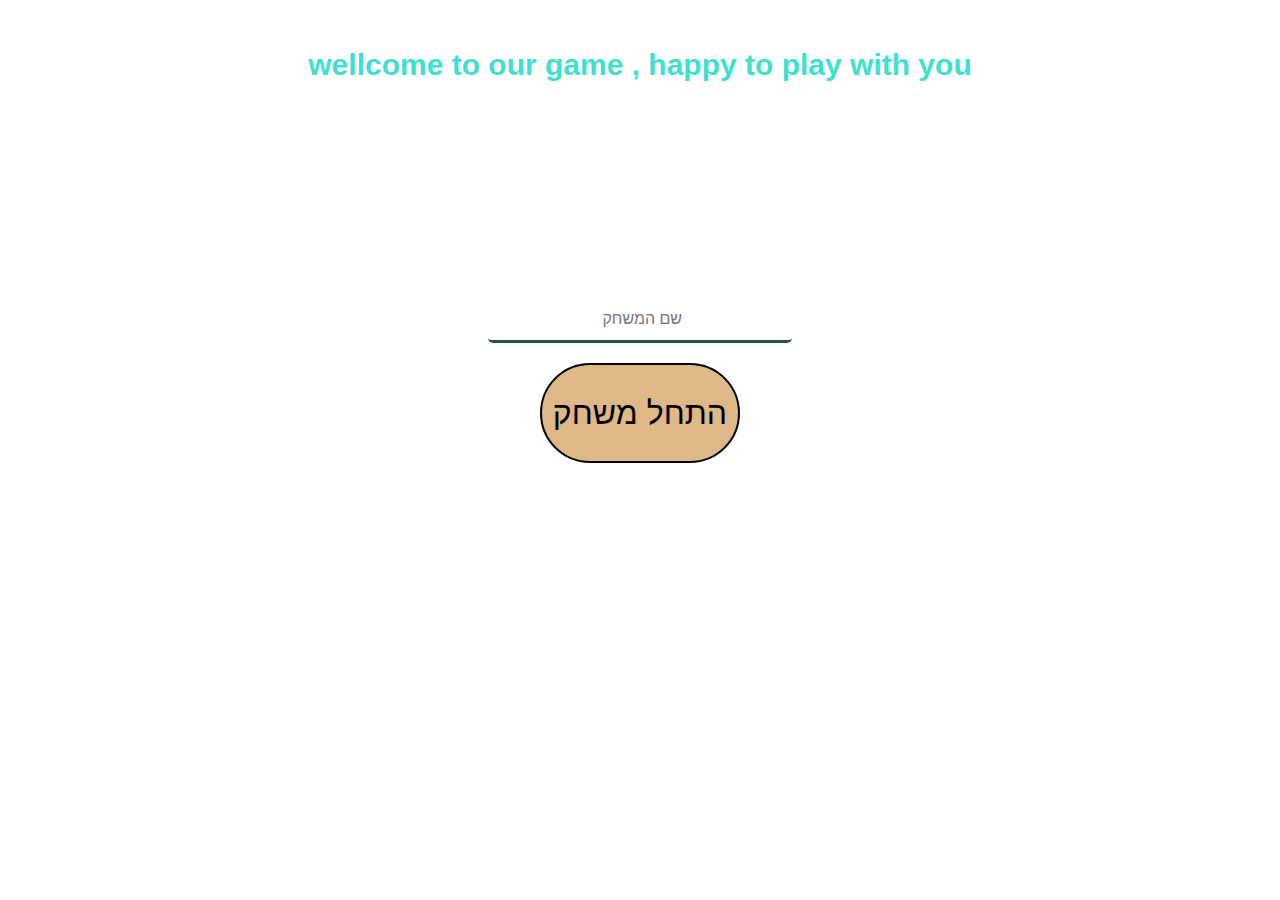
<file: index.html>
<!DOCTYPE html>
<html lang="en">
<head>
    <meta charset="UTF-8">
    <meta name="viewport" content="width=device-width, initial-scale=1.0">
    <title>הרשמה למשחק</title>
    
    <link rel="stylesheet" href="css.css">
</head>
<body>
  <h4>wellcome to our game , happy to play with you</h4>
 
  <h3></h3>
 
<form action="#user" id="connect">
  <label for="text"></label>
  <input type="text" name="text" id="text" placeholder="  שם המשחק " required>
  <div id="btn"></div>
 

<button id="start" type="submit">התחל משחק</button>


</form>

<!-- 
  <div id=remembered></div>
  <button id="endPlay">לרשימת השיאים וההשגים שלך עד עתה</button>

  <div id="theWinner"></div>  
  <button id="start-again">you want to play again??</button> -->
 <script src="indexJs.js"></script>
    <!-- <script src="scripts.js"></script> -->
   
   
</body>
</html>
</file>
<file: css.css>
body{
    /* background-image: url(https://iris-bs.co.il/wp-content/uploads/2021/01/100114-1024x718.jpg); */
    display: flex;
    align-items: center;flex-direction: column;
}

#connect {

    margin: 10% 25%;
    display: flex;
    flex-direction: column;
    align-items: center;


}

#start-again,
#endPlay {
    display: none;
    margin: 5% auto;
    font-size: medium
}

#AA {
    display: block;

    margin: 5% auto;
    font-size: medium
}

#change-display {
    display: block;
}

button {

    padding: 15px;
    font-size: xx-large;
    text-align: center;
}

input:hover {
    width: 50%;
    /* padding-left: 30px;
    padding-right: 30px; */
}

#btn {
    margin: auto;
}

#btn * {
    border-radius: 50%;
}

/* .level{
    width:25%;
    margin:5% ;
} */
#remembered div {
    margin: 1%
}

/* #choose-level{
   display: block;
   margin: auto;
   padding-left: 22%;
   padding-right: 22%;

} */
img {

    width: 100px;
    height: 100px;
    border-radius: 85%;
    /* object-fit: contain;
    border: 2px solid white; */
}

#choose-timer {
    background-color: burlywood;
    margin: 20px 5px;

    width: 450px;
    height: 100px;
    border-radius: 50px;
    border: 2px solid white;
    text-align: center;
    font-size: 25px;
    margin: 0 35%;

    color: white;

}

#remembered {
    display: flex;
    flex-wrap: wrap;
    margin: 0% 23%;
    justify-content: center;
}

h4,
h3 {
    color: turquoise;
    font-size: 30px;
    font-weight: bolder;
    text-align: center;
    font-family: 'Lucida Sans', 'Lucida Sans Regular', 'Lucida Grande', 'Lucida Sans Unicode', Geneva, Verdana, sans-serif;

}

h3 {
    font-size: 25px;
    color: rgb(51, 176, 164);
    text-align: center;
    /* text-align: center;
    font-family: 'Lucida Sans', 'Lucida Sans Regular', 'Lucida Grande', 'Lucida Sans Unicode', Geneva, Verdana, sans-serif;
    font-size: xx-large;
    font-weight:bolder;
    color:lime; */
}

form input {
    width: 300px;
    background-color: transparent;

    border-radius: 5px;
    border-width: 0px 0px 3px 0px;
    border-color: #002060;
    font-size: inherit;
    line-height: inherit;
    height: 40px;

    text-align: center;
    margin: auto;
    /* border-top: none;
   border-left: none;
   border-right: none; */
    border-bottom: 3px solid darkslategrey;
}

form button {
    background-color: burlywood;
    border-radius: 100%;
    margin: 20px 5px;
    padding: 30px 10px;
    width: 200px;
    height: 100px;
    border-radius: 50px;
    border: 2px solid black;

}

#remembered Button {
    margin-top: 20px;
    font-size: 0;
    color: white;
    margin: 15px;
    padding: 0px;
    border-radius: 85%;
}

#theWinner p {
    text-align: center;
    font-size: large;
}

.changeDisplay {
    display: none;
}
</file>
